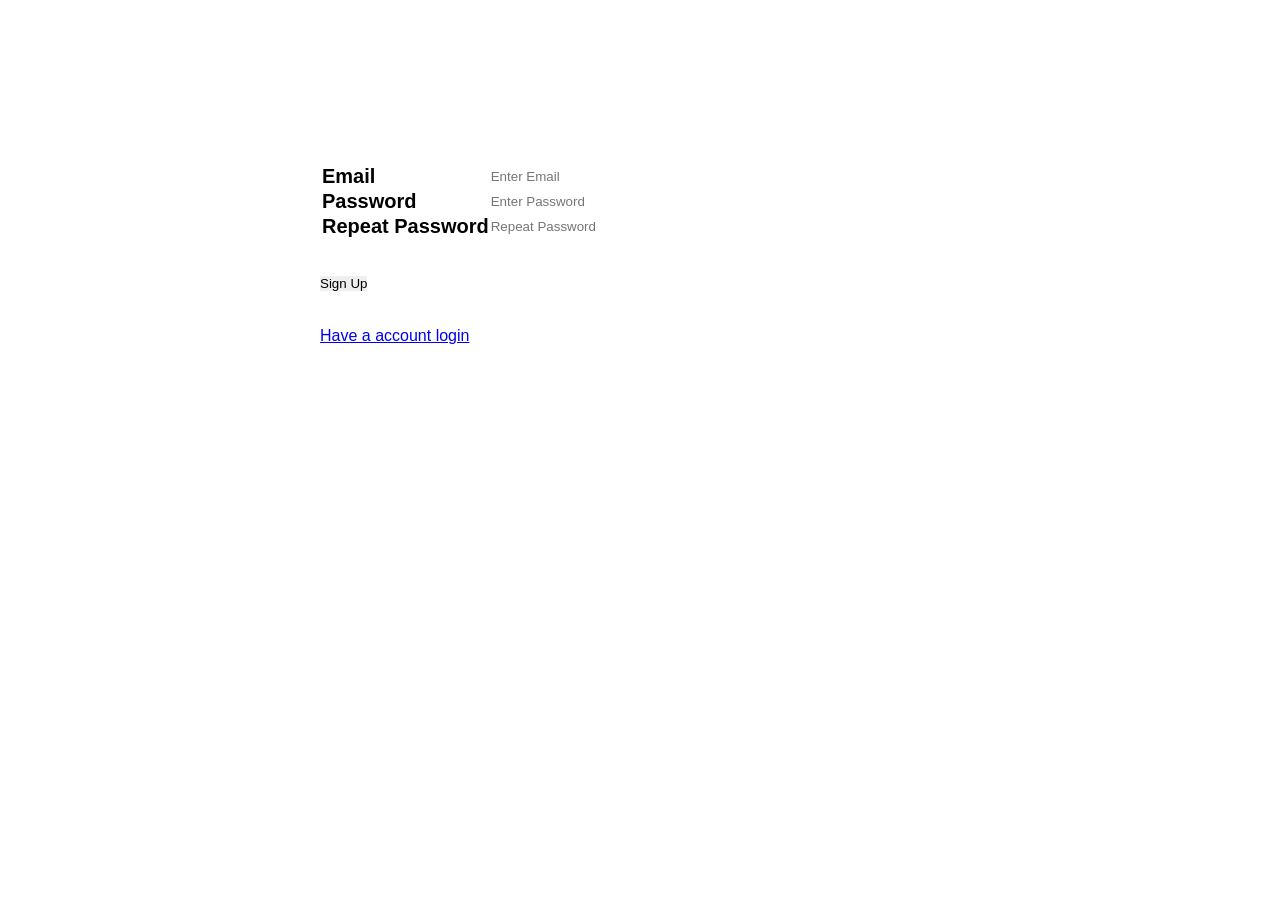
<file: index.html>
<html>
    <head>
        	<link rel="stylesheet" type="text/css" href="effects.css">


        </head>
        <body>
            <div style="width: 50%; margin: 50px auto; color:#ffffff;">
<form action="conn.php" method="post">  
    <h1>Sign Up</h1>
    <br><br>
    <p>Please fill in this form to create an account.</p>
    <br><br>
  
<table>
    <tr>
        
    <td><label for="email"><b>Email</b></label></td>
    <td><input type="text" placeholder="Enter Email" name="email" required></td>
    

</tr><tr>
    <td><label for="psw"><b>Password</b></label></td>
    <td><input type="password" placeholder="Enter Password" name="psw" required></td>
    </tr>
   
<tr>
    <td><label for="psw-repeat"><b>Repeat Password</b></label></td>
    <td><input type="password" placeholder="Repeat Password" name="psw-repeat" required></td>
    </tr>
    </table>
    <br><br>

    <div>
      <button type="submit" class="signupbtn" align="center">Sign Up</button>
    </div>
    <br><br>
    <div>
     <a href="login.html">Have a account login </a>
     <br><br>
    </div>
  </div>
 
</form>
 </div> 
</body>
</html>
</file>
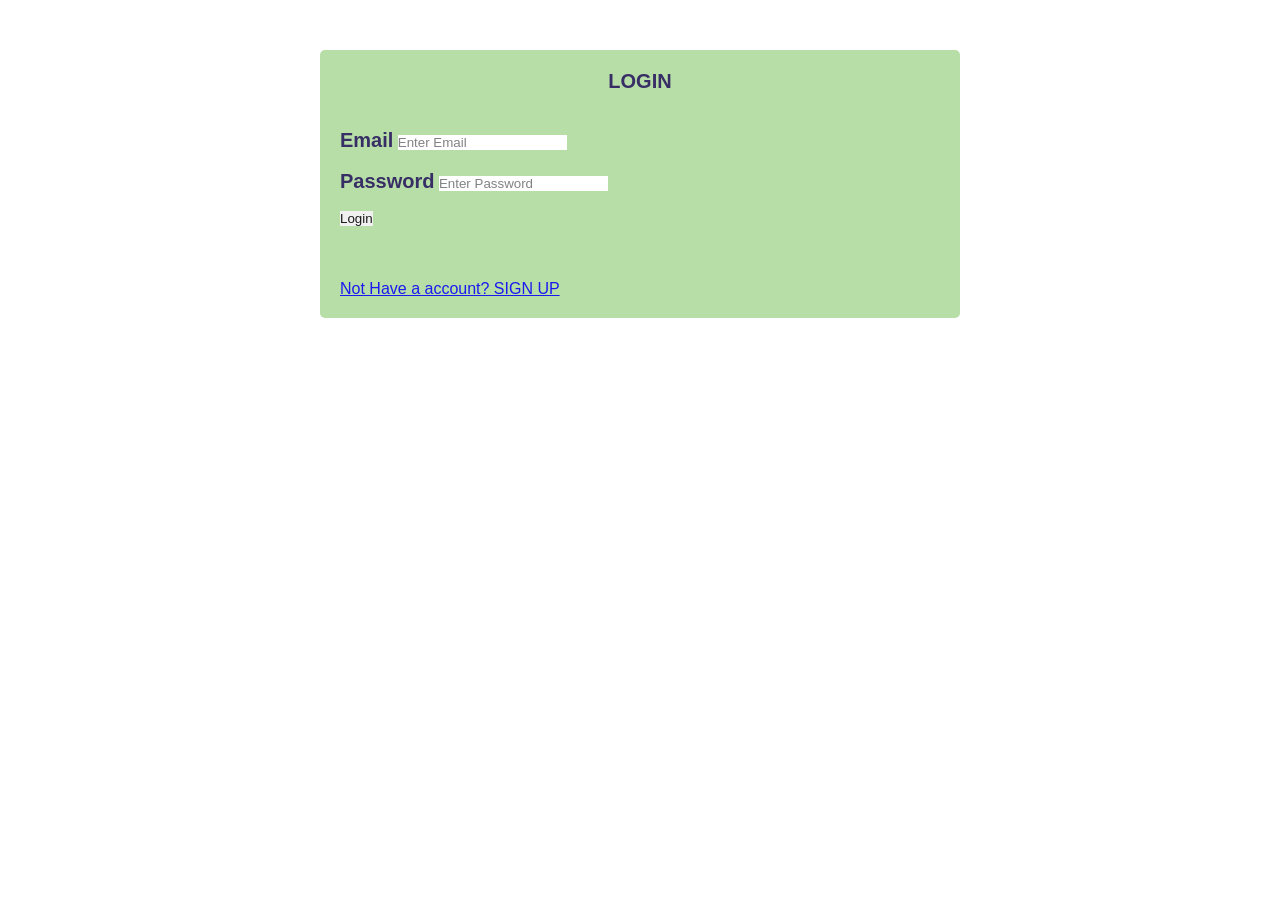
<file: login.html>
<html>
    <head>
        	<link rel="stylesheet" type="text/css" href="effects.css">
	

        </head>
        <body>
<form action="conn.php" method="post">
  <div class="auth-content" style="margin-top: 200px auto; overflow: hidden; opacity: 0.9 !important; color:#231856;">
    <h1 align="center">LOGIN </h1>
    <br><br>

  

    <label align="center" for="email"><b>Email</b></label>
    <input align="center" type="text" placeholder="Enter Email" name="e" required>
    <br><br>

    <label align="center" for="psw"><b>Password</b></label>
    <input align="center"  type="password" placeholder="Enter Password" name="p" required>
    <br><br>
    
    <div>
      <button align="center" type="submit" class="signupbtn">Login</button>
      <br><br>
    </div>
    <br><br>
    <div>
     <a align="center" href="index.html">Not Have a account? SIGN UP </a>
    </div>
 
 </div>
   
</form>
</body>
</html>
</file>
<file: effects.css>
*{
	margin: 0px;
	border: 0px;
	box-sizing: border-box;
}
body{
	background-color: #ffffff !important;
	font-family: 'Montserrat', sans-serif;
}

header {
	display: flex;
	width: 100%;
	margin: auto;
	background-color: #320ef1;
	height: 40px !important;
	font-family: 'Montserrat', sans-serif;
	font-weight: 400;
	align-items: center !important;
	position: relative;
}
.header1{
	height:40px;
	align-items: center;
	font-size: 30px;
	font-family: 'Montserrat', sans-serif;
	font-weight: 400;
	color: #320ef1;
	background-color: #320ef1;
	float: left !important;
	display: block ;

}
.logout a:hover{
	color: #add229 !important;
}
.nav-links{
	display: flex ;
	padding: 9px !important;
}
.cart {
	display: flex;

}
.nav-link:hover{
	background-color: #add229;
	padding: 9px !important;
		transition-duration:0.4s;
	
}
.nav-link a:hover{
	color: white !important;
}
nav {
	flex: 2;
}
.nav-links {
	justify-content: space-around;
	list-style: none;
}
.nav-link {
	color: white;
	font-size: 18px;
	text-decoration: none;
}
.cart {
	flex: 1;
	justify-content: flex-end;
	margin-right: 30px;
}

footer{
	left: 0px;
	height: 60px;
	align-items: center;
	font-size: 20px;
	font-family: 'Montserrat', sans-serif;
	font-weight: 400;
	color: white;
	background-color: #320ef1;
	width: 100%;
	justify-content: center;
	display: flex;
	bottom: 0px;
	position: absolute;
}
.book{
	display: flex;
	justify-content: center;
	height: 52vh;
	float: left;
	margin-left: 30px;
	margin-top: 30px;
	flex: 1;

}
.book img {
	margin-top: 60px;
	margin-left: 40px;
	height: 100%;
	filter: drop-shadow(0px 5px 3px black);
	animation: drop 1.5s ease;
	transition: all 1s;
}
.book img:hover{
	transform: scale(1.1);
}

@keyframes drop {
	0% {
		opacity: 0;
		transform: translateY(-80px);
	}
	100% {
		opacity: 1;
		transform: translateY(0px);
	}
}

.login1{
	float: right;
	margin-right: 280px;
	margin-top: 110px;

}
label{
	font-size: 20px;
}
 #username{
	  width: 100%;
	  padding: 12px 20px;
	  margin: 8px 0;
	  display: inline-block;
	  border: 1px solid #ccc;
	  border-radius: 4px;
	  box-sizing: border-box;
}
#password{
	  width: 100%;
	  padding: 12px 20px;
	  margin: 8px 0;
	  display: inline-block;
	  border: 1px solid #ccc;
	  border-radius: 4px;
	  box-sizing: border-box;
}
.button1{
	height: 30px;
	width: 80px;
	background-color: #9e49ce;
	margin-left: 95px;
	justify-content: center;
	border-radius: 4px;
	-moz-transition-duration: 0.4s;
	-webkit-transition-duration:0.4s;
	transition-duration:0.4s;
	text-align: center;
}

.button2{
	height: 30px;
	width: 80px;
	background-color: #9e49ce;
	margin-left: 120px !important;
	justify-content: center;
	border-radius: 4px;
	-moz-transition-duration: 0.4s;
	-webkit-transition-duration:0.4s;
	transition-duration:0.4s;
	text-align: center;
}

.button3{
	height: 45px;
	width: 120px;
	background-color: #9e49ce;
	margin-top: 5px;
	border-radius: 4px;
	-moz-transition-duration: 0.4s;
	-webkit-transition-duration:0.4s;
	transition-duration:0.4s;
	text-align: center;
}
.button4,.button5,.button6{
	height: 45px;
	width: 120px;
	margin-left: 350px;
	background-color: #9e49ce;
	margin-top: 5px;
	border-radius: 4px;
	-moz-transition-duration: 0.4s;
	-webkit-transition-duration:0.4s;
	transition-duration:0.4s;
	text-align: center;
	vertical-align: middle;
}
.button1 a{
	font-family: 'Montserrat', sans-serif;
		color:white !important;
		text-align: center;
}
.button2 a{
	font-family: 'Montserrat', sans-serif;
		color:white;
		text-align: center;
}
.button3 a,.button4 a,.button5 a,.button6 a{
	font-family: 'Montserrat', sans-serif;
	text-align: center;
	color: white;
}
.button3:hover{
	background-color: black !important;
}
.button1:hover{
	background-color: #9be8f2;
}
.button2:hover{
	background-color: #9be8f2;
}

.button1 a:hover{
	color: #6a9729;
}
.button2 a:hover{
	color: #6a9729;
}
.button3 a:hover{
	color: #6a9729;
}
@media screen and (max-width: 1024px){
	.book img{
		width: 80%;
	}
	header{
		float: none;
	}
	form{
		width: 50%;
		margin-top: 0;
		justify-content: center;

	}

}
@media screen and (max-width: 720px){
	.book img{
		width: 60%;
	}
	header{
		float: none;
	}
	form{
		width: 50%;
		margin-top: 0;
		justify-content: center;

	}

}
@media screen and (max-width: 600px){
	.book img{
		width: 50%;
	}
	header{
		float: none;
	}
	form{
		width: 50%;
		margin-top: 0;
		justify-content: center;

	}

}
.big1 img{
	position: absolute;
	top: 0px;
	right: 0px;
	z-index: -1;
	opacity: 0.5;
	height: 80%;
}
.home1{
	  background-image: url("home2.jpg");
	  background-color: #cccccc;
	  height: 620px;
	  background-position: center;
	  background-repeat: no-repeat;
	  background-size: cover;
	  position: relative;
	  opacity: 0.8;
}
.tag1{
	  text-align: center;
	  position: absolute;
	  top: 50%;
	  left: 50%;
	  transform: translate(-50%, -50%);
}

h2{
	font-family: 'Montserrat', sans-serif;
	font-weight: 400;
	font-size: 40px;
}
h4{
	font-family: 'Montserrat', sans-serif;
	font-weight: 400;
	font-size: 20px;
}
/*/ Cards/*/

*{
 margin: 0px;
 padding: 0px;
}
body{
 font-family:'Montserrat', sans-serif;
}
.main{

 margin: 2%;
}

.card{
     width: 18%;
     height: 25%;
     display: inline-block;
     box-shadow: 2px 2px 20px black;
     border-radius: 5px; 
     margin: 2%;
     margin-left: 60px;
     background-color: #e8f8b1!important;
    }

.image img{
  width: 100%;
  border-top-right-radius: 5px;
  border-top-left-radius: 5px;
  

 
 }

.title{
 
  text-align: center;
  padding: 10px;
  
 }

h1{
  font-size: 20px;
 }

.des{
  padding: 3px;
  text-align: center;
 
  padding-top: 10px;
        border-bottom-right-radius: 5px;
  border-bottom-left-radius: 5px;
}
.card button{
font-family: 'Montserrat', sans-serif;
  margin-top: 40px;
  margin-bottom: 10px;
  background-color:#9e49ce ;
  border: 1px solid black;
  border-radius: 5px;
  padding:10px;
  color: #f3b0b8 !important;
}
button:hover{
  background-color: black;
  color: white;
  transition: .5s;
  cursor: pointer;
}
.no1:hover,.no2:hover,.no3:hover{
	color: white !important;
}
/*Auth Content*/

.clearfix::after{
    content: '';
    display: block;
    clear: both;
}

.btn { /*Styling the buttons*/
    padding: .5rem 1rem;
    background: #006669;
    color: white;
    border: 1px solid transparent;
    border-radius: .25rem;
    font-size: 1.08rem;
    font-family: 'Lora' , 'serif';
}

.btn-big {
    padding: 0.7rem 1.3rem;
    line-height: 1.3rem;
}

.btn:hover{
    color: white !important;
    background: #005255;

}

.text-input {
    padding: 0.7rem 1rem;
    display: block;
    width: 100%;
    border: 1px solid #e0e0e0;
    outline: none;
    border-radius: 5px;
    line-height: 1.5rem;
    font-size: 1.2em;
    font-family: 'Lora' , 'serif';
}

.post-comment{
	margin-top: 10px;
	margin-left: 20px;
	width: 50%;
}
.msg {
    width: 100%;
    margin: 5px auto;
    padding: 8px;
    border-radius: 5px;
    list-style: none;
}

.success {
    color: #3a6e3a;
    border: 1px solid #3a6e3a;
    background: #bcf5bc;
}

.error {
    color: #884b4b;
    border: 1px solid #884b4b;
    background: #f5bcbc;
}

/*AUTH PAGES : REGISTER AND SIGN IN*/
.auth-content {
	font-family: 'Montserrat', sans-serif;
    width: 40%;
    margin: 50px auto;
    padding: 20px;
    background: #b0db9e;
    border-radius: 5px;
}

.auth-content .form-title {
    text-align: center;
}

.auth-content form div {
    margin-bottom: 10px;
}

.auth-content form p {
    text-align: center;
}

.auth-content form p a {
text-decoration: underline;
}

/*MEDIA QUERIES*/

@media only screen and (max-width : 1370px){
    
    .auth-content {
        width: 50%;
    }

}


@media only screen and (max-width : 900px){
    .auth-content {
        width: 60% ;
    }

}

@media only screen and (max-width : 840px){
    .auth-content {
        width: 90%;
    }
}
</file>
